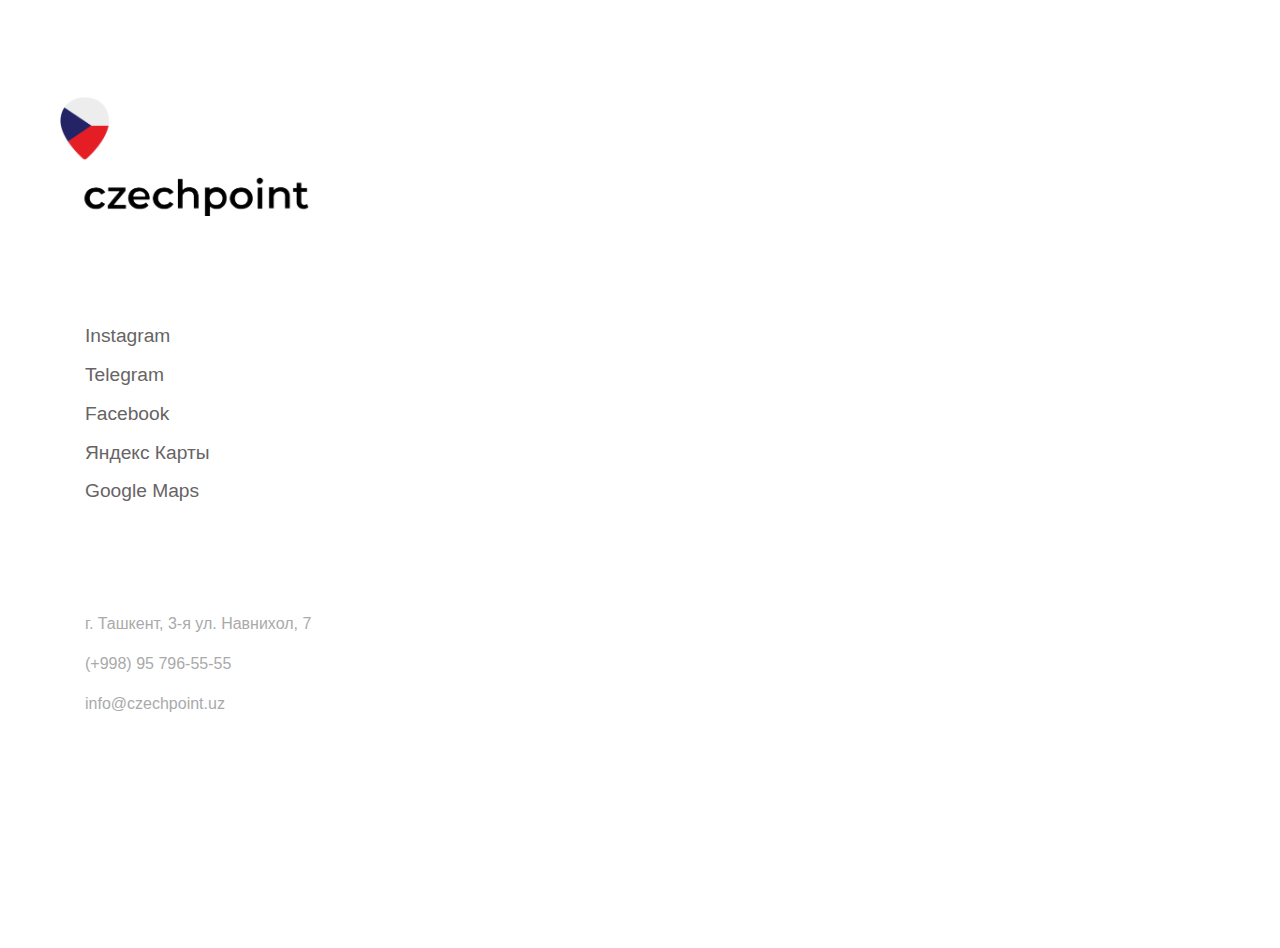
<file: index.html>
<!DOCTYPE html>
<html lang="en">
<head>
    <meta charset="UTF-8">
    <meta name="viewport" content="width=device-width, initial-scale=1.0">
    <title>Czechpoint</title>
    <link href="https://maxcdn.bootstrapcdn.com/bootstrap/4.5.2/css/bootstrap.min.css" rel="stylesheet">
    <link href="https://cdnjs.cloudflare.com/ajax/libs/font-awesome/5.15.3/css/all.min.css" rel="stylesheet">
    <style>
        body {
            display: flex;
            flex-direction: column;
            /* justify-content: center; */
            /* align-items: center; */
            height: 100vh;
            margin: 0;
            font-family: Arial, sans-serif;
        }
        .logo{
            margin-left: -25px;
            width: 250px;
        }
        .social-links {
            margin-top: 50px;
        }
        .social-links a {
            width: max-content;
            display: block;
            margin: 10px 0;
            text-decoration: none;
            color: #676464;
            font-size: 1.2em;
        }
        .social-links a:hover{
            color: #a7a5a5;
        }
        .contact-info {
            margin-top: 50px;
            /* text-align: center; */
            color: #aaaaab;
        }
        @media (max-width: 978px) {
            .container{
                margin-left: 50px;
            }
        }
    </style>
</head>
<body class="container mt-5">
    <div >
        <img src="logo-1.png" alt="Czechpoint Logo" class="logo mb-5 mt-5">
        <!-- <h1>Czechpoint</h1> -->

    </div>
    <div class="social-links  mt-5  mb-5 ">
        <a href="#"> Instagram</a>
        <a href="#"> Telegram</a>
        <a href="#"> Facebook</a>
        <a href="#"> Яндекс Карты</a>
        <a href="#"> Google Maps</a>
    </div>
    <div class="contact-info mt-5">
        <p>г. Ташкент, 3-я ул. Навнихол, 7</p>
        <p>(+998) 95 796-55-55</p>
        <p>info@czechpoint.uz</p>
    </div>
</body>
</html>
</file>
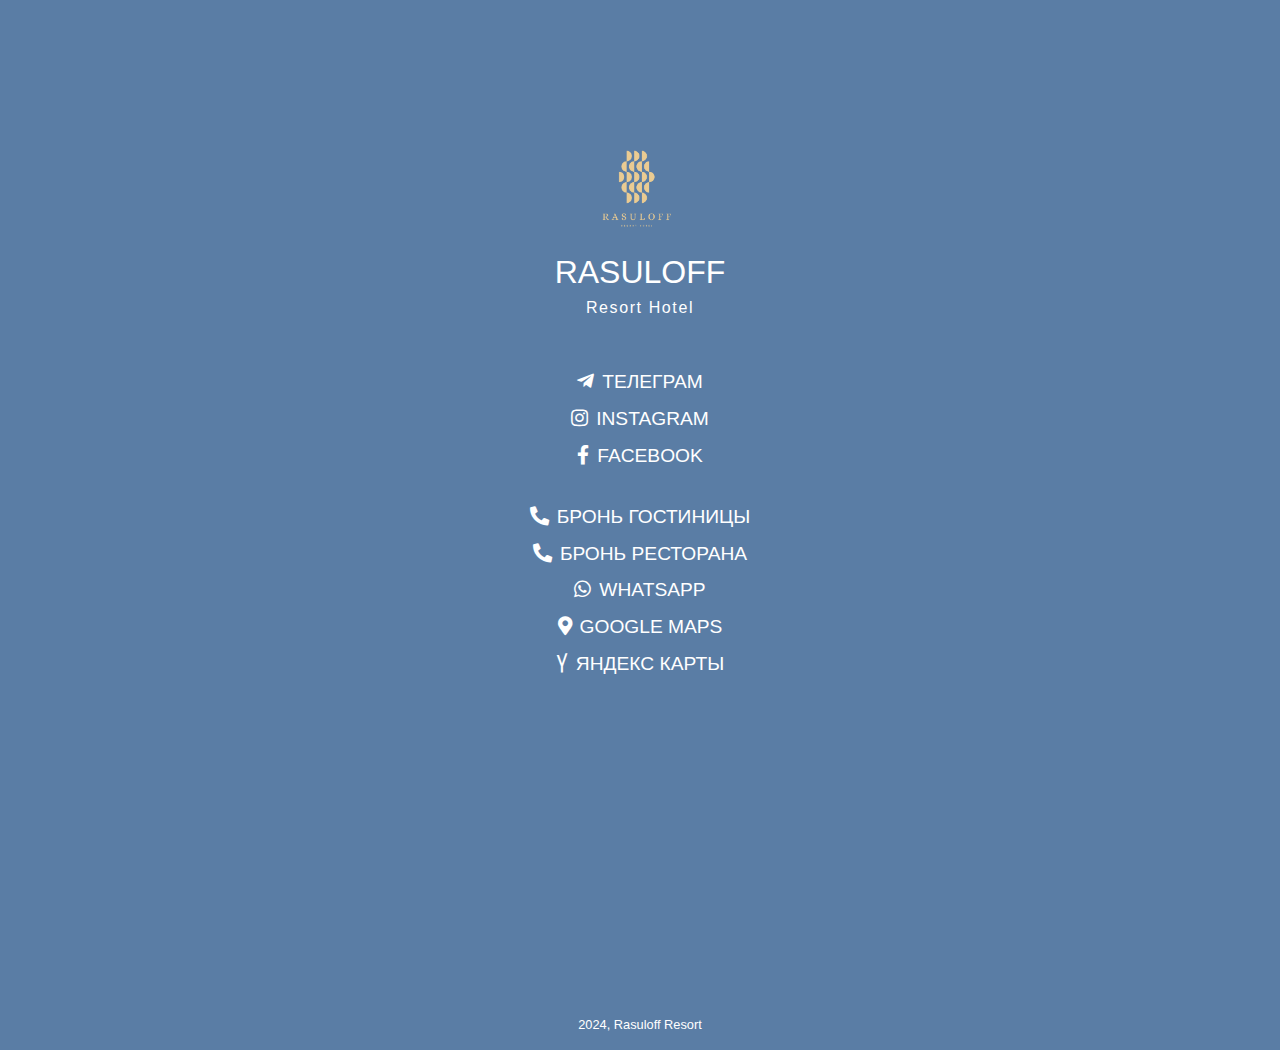
<file: index-1.html>
<!DOCTYPE html>
<html lang="en">
<head>
    <meta charset="UTF-8">
    <meta name="viewport" content="width=device-width, initial-scale=1.0">
    <title>Rasuloff Resort Hotel</title>
    <link href="https://stackpath.bootstrapcdn.com/bootstrap/4.5.2/css/bootstrap.min.css" rel="stylesheet">
    <link href="https://cdnjs.cloudflare.com/ajax/libs/font-awesome/5.15.4/css/all.min.css" rel="stylesheet">
    <link rel="stylesheet" href="styles.css">
</head>
<body>
    <div class="container text-center d-flex flex-column justify-content-center align-items-center vh-100">
        <div class="logo mb-5">
            <img src="logo.png" alt="Rasuloff Resort Hotel Logo" class="img-fluid mb-3">
            <h1>RASULOFF</h1>
            <p>Resort Hotel</p>
        </div>
        <div class="social-media mb-4">
            <a href="#" class="d-block mb-2"><i class="fab fa-telegram-plane mr-2"></i>ТЕЛЕГРАМ</a>
            <a href="#" class="d-block mb-2"><i class="fab fa-instagram mr-2"></i>INSTAGRAM</a>
            <a href="#" class="d-block mb-2"><i class="fab fa-facebook-f mr-2"></i>FACEBOOK</a>
        </div>
        <div class="contact mb-4">
            <a href="tel:hotel" class="d-block mb-2"><i class="fas fa-phone-alt mr-2"></i>БРОНЬ ГОСТИНИЦЫ</a>
            <a href="tel:restaurant" class="d-block mb-2"><i class="fas fa-phone-alt mr-2"></i>БРОНЬ РЕСТОРАНА</a>
            <a href="#" class="d-block mb-2"><i class="fab fa-whatsapp mr-2"></i>WHATSAPP</a>
            <a href="#" class="d-block mb-2"><i class="fas fa-map-marker-alt mr-2"></i>GOOGLE MAPS</a>
            <a href="#" class="d-block mb-2"><i class="fab fa-yandex-international mr-2"></i>ЯНДЕКС КАРТЫ</a>
        </div>
        <footer class="mt-auto">
            <p>2024, Rasuloff Resort</p>
        </footer>
    </div>
    <script src="https://code.jquery.com/jquery-3.5.1.slim.min.js"></script>
    <script src="https://cdn.jsdelivr.net/npm/@popperjs/core@2.9.2/dist/umd/popper.min.js"></script>
    <script src="https://stackpath.bootstrapcdn.com/bootstrap/4.5.2/js/bootstrap.min.js"></script>
</body>
</html>
</file>
<file: styles.css>
body {
    margin: 0;
    padding: 0;
    height: 100%;
    background: linear-gradient(45deg, #5A7DA5, #5A7DA5);
    font-family: Arial, sans-serif;
    color: #FFF;
    margin-top: 150px;
}

.logo img {
    width: 100px;
    height: auto;
}

.logo h1 {
    margin: 10px 0 5px 0;
    font-size: 2em;
}

.logo p {
    margin: 0;
    font-size: 1em;
    font-weight: lighter;
    letter-spacing: 0.1em;
}

.social-media a, .contact a {
    text-decoration: none;
    color: #FFF;
    font-size: 1.2em;
}

footer {
    font-size: 0.8em;
}
</file>
